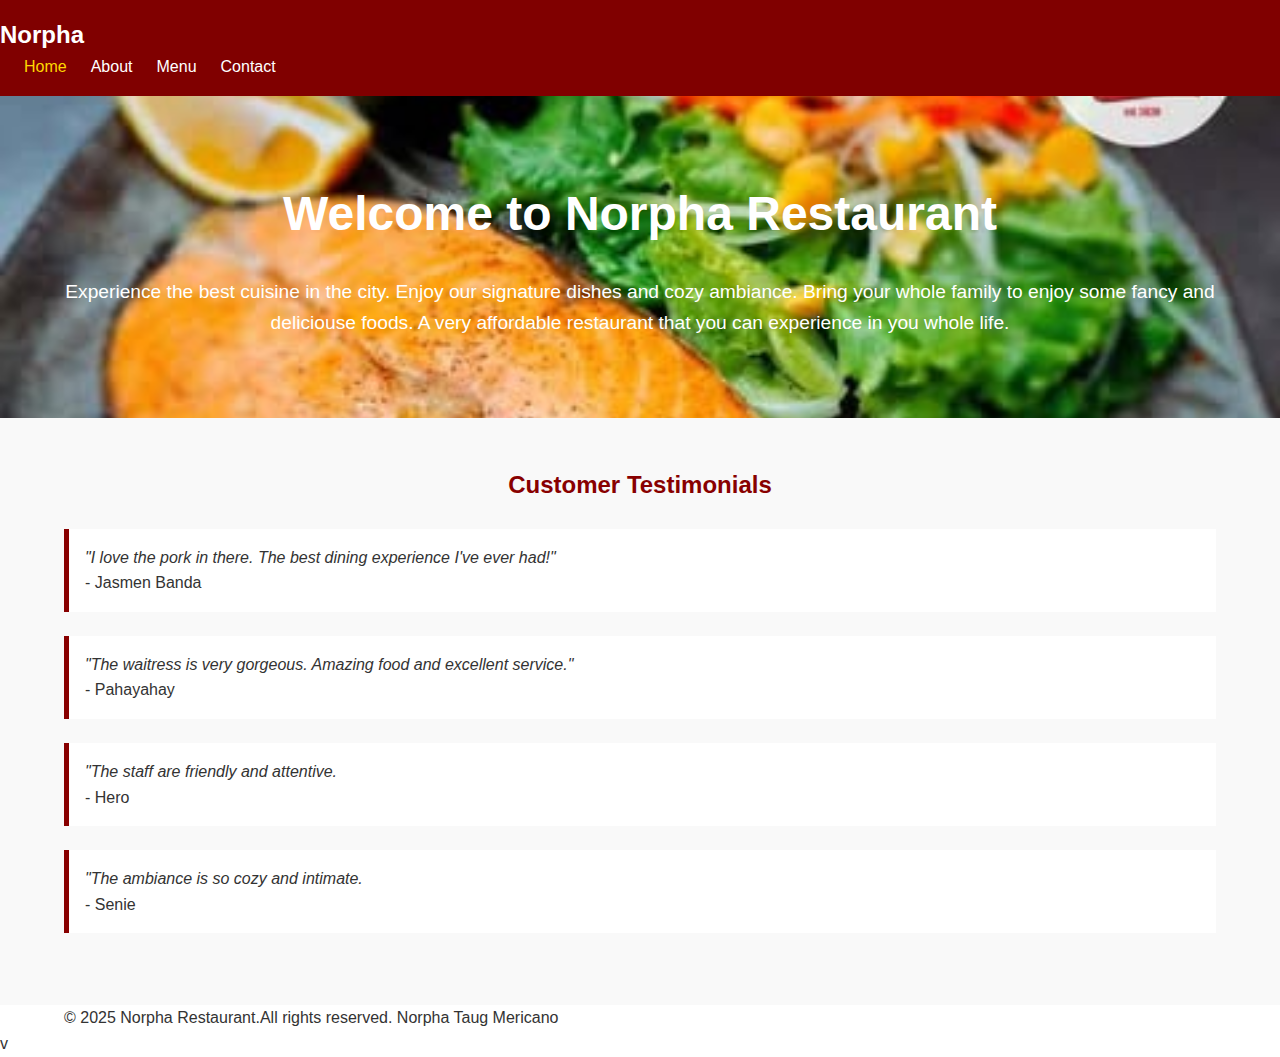
<file: index.html>
<!DOCTYPE html>
<html>

<head>
  <meta charset="UTF-8">
  <meta name="viewport" content="width=device-width, initial-scale=1">
  <title>Norpha Restaurant</title>
  <link rel="stylesheet" href="styles.css">
</head>

<body>
  <header>
    <nav class="navbar">
      <div class="logo">
        <a href="index.html">Norpha</a>
      </div>
      <ul class="nav-links">
        <li><a href="index.html" class="active">Home</a></li>
        <li><a href="about.html">About</a></li>
        <li><a href="menu.html">Menu</a></li>
        <li><a href="contact.html">Contact</a></li>
      </ul>
    </nav>
  </header>
  <main>
    <section class="hero">
      <div class="container">
        <h1> Welcome to Norpha Restaurant</h1>
        <p>Experience the best cuisine in the city. Enjoy our signature dishes and cozy ambiance. Bring your whole family to enjoy some fancy and deliciouse foods. A very affordable restaurant that you can experience in you whole life.</p>
      </div>
    </section>
    <section class="testimonials">
      <div class="container">
        <h2>Customer Testimonials</h2>
        <div class="testimonial">
          <p>"I love the pork in there. The best dining experience I've ever had!"</p>
          <span> - Jasmen Banda</span>
        </div>
        <div class="testimonial">
          <p>"The waitress is very gorgeous. Amazing food and excellent service."</p>
          <span> - Pahayahay</span>
        </div>
        <div class="testimonial">
          <p>"The staff are friendly and attentive.</p>
          <span> - Hero</span>
        </div>
        <div class="testimonial">
          <p>"The ambiance is so cozy and intimate.</p>
          <span> - Senie</span>
        </div>
      </div>
    </section>
  </main>
  <footer>
    <div class="container">
      <p>&copy; 2025 Norpha Restaurant.All rights reserved. Norpha Taug Mericano</p>
    </div>
  </footer>

</body>

</html>v
</file>
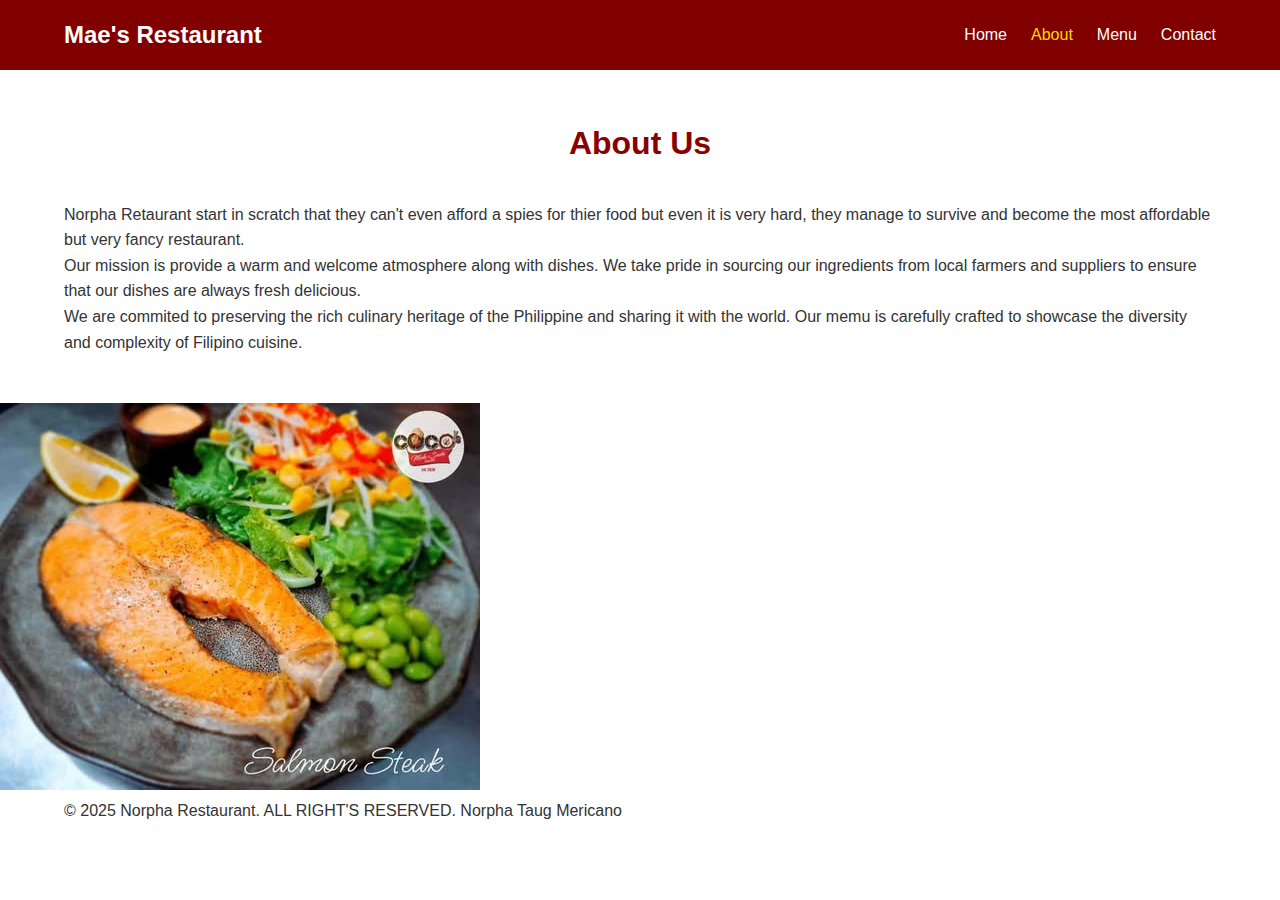
<file: abour.html>
<!DOCTYPE html>
<html lang="en">
<head>
    <meta charset="UTF-8">
    <meta name="viewport" content="width=device-width, initial-scale=1.0">
    <title>Norpha Restaurant</title></title>
    <link rel="stylesheet" href="styles.css">
</head>
<body>
    <header>
        <nav class="navbar">
            <div class="container">
                <div class="logo">
                    <a href="index.html">Mae's Restaurant</a>
            </div>
            <ul class="nav-links">
                <li><a href="index.html" >Home</a></li>
                <li><a href="about.html" class="active">About</a></i>
                <li><a href="menu.html">Menu</a></li>
                <li><a href="contact.html">Contact</a></li>
            </ul>
        </div>
        </nav>
    </header>
    <main>
        <section class="about">
            <div class="container">
                <h1>About Us</h1>
                <p>Norpha Retaurant start in scratch that they can't even afford a spies for thier food but even it is very hard, they manage to survive and become the most affordable but very fancy restaurant. </p>
                <p>Our mission is provide a warm and welcome atmosphere along with dishes. We take pride in sourcing our ingredients from local farmers and suppliers to ensure that our dishes are always fresh delicious.</p>
                <p> We are commited to preserving the rich culinary heritage of the Philippine and sharing it with the world. Our memu is carefully crafted to showcase the diversity and complexity of Filipino cuisine.</p>
            </div>
        </section>
        <section class="banner">
            <div class="conatiner">
                <img src="nor.jpg"
                alt="Norpha Restaurantstyle="width: 100%; height: auto;">
            </div>
        </section>
    </main>
    <footer>
        <div class="container">
            <p>&copy; 2025 Norpha Restaurant. ALL RIGHT'S RESERVED. Norpha Taug Mericano</p>
        </div>
    </footer>
</body>
</html>
</file>
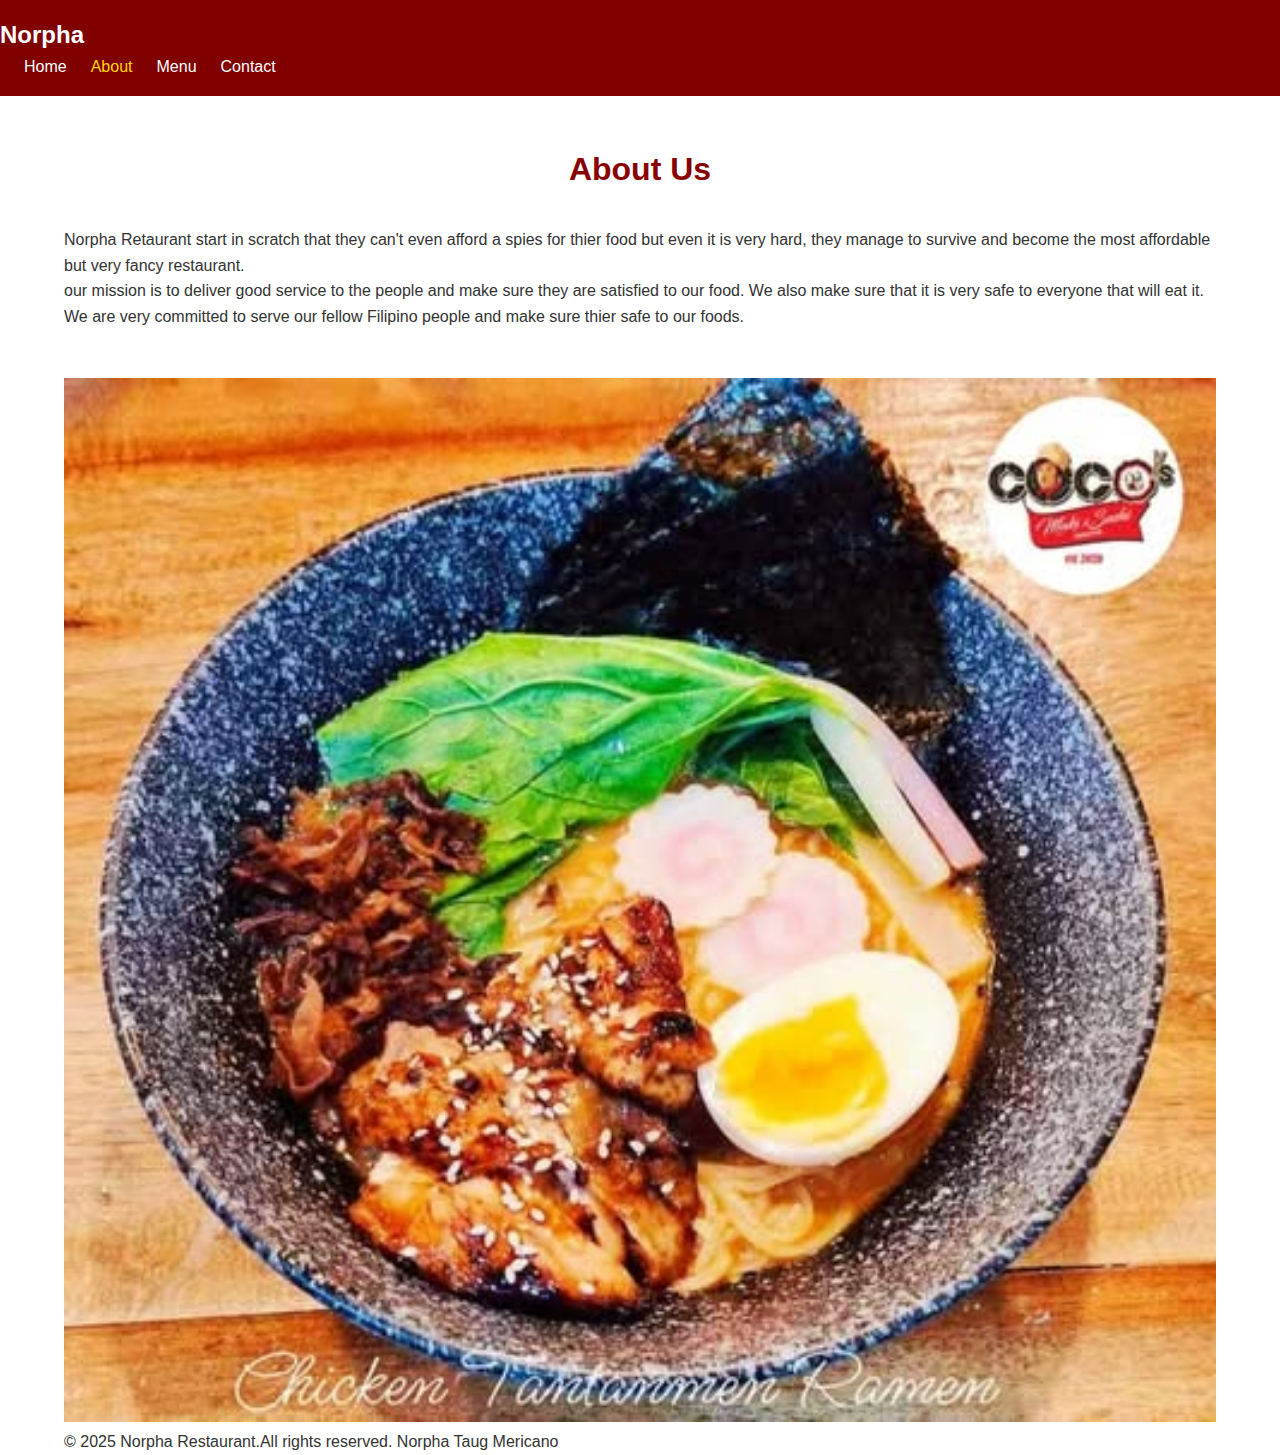
<file: about.html>
<!DOCTYPE html>
<html>

<head>
  <meta charset="UTF-8">
  <meta name="viewport" content="width=device-width, initial-scale=1">
  <title>Norpha Restaurant</title>
  <link rel="stylesheet" href="styles.css">
</head>

<body>
  <header>
    <nav class="navbar">
      <div class="logo">
        <a href="index.html">Norpha</a>
      </div>
      <ul class="nav-links">
        <li><a href="index.html">Home</a></li>
        <li><a href="about.html" class="active">About</a></li>
        <li><a href="menu.html">Menu</a></li>
        <li><a href="contact.html">Contact</a></li>
      </ul>
    </nav>
  </header>
  <main>
    <section class="about">
      <div class="container">
        <h1>About Us</h1>
        <p>Norpha Retaurant start in scratch that they can't even afford a spies for thier food but even it is very hard, they manage to survive and become the most affordable but very fancy restaurant. </p>
        <p>our mission is to deliver good service to the people and make sure they are satisfied to our food. We also make sure that it is very safe to everyone that will eat it.</p>
        <p>We are very committed to serve our fellow Filipino people and make sure thier safe to our foods.</p>
      </div>
    </section>
    <section class="banner">
      <div class="container">
        <img src="mer.jpg" alt="Norpha Banner" style="width: 100%; height: auto;">
      </div>
    </section>
  </main>
  <footer>
    <div class="container">
      <p>&copy; 2025 Norpha Restaurant.All rights reserved. Norpha Taug Mericano</p>
    </div>
  </footer>

</body>

</html>
</file>
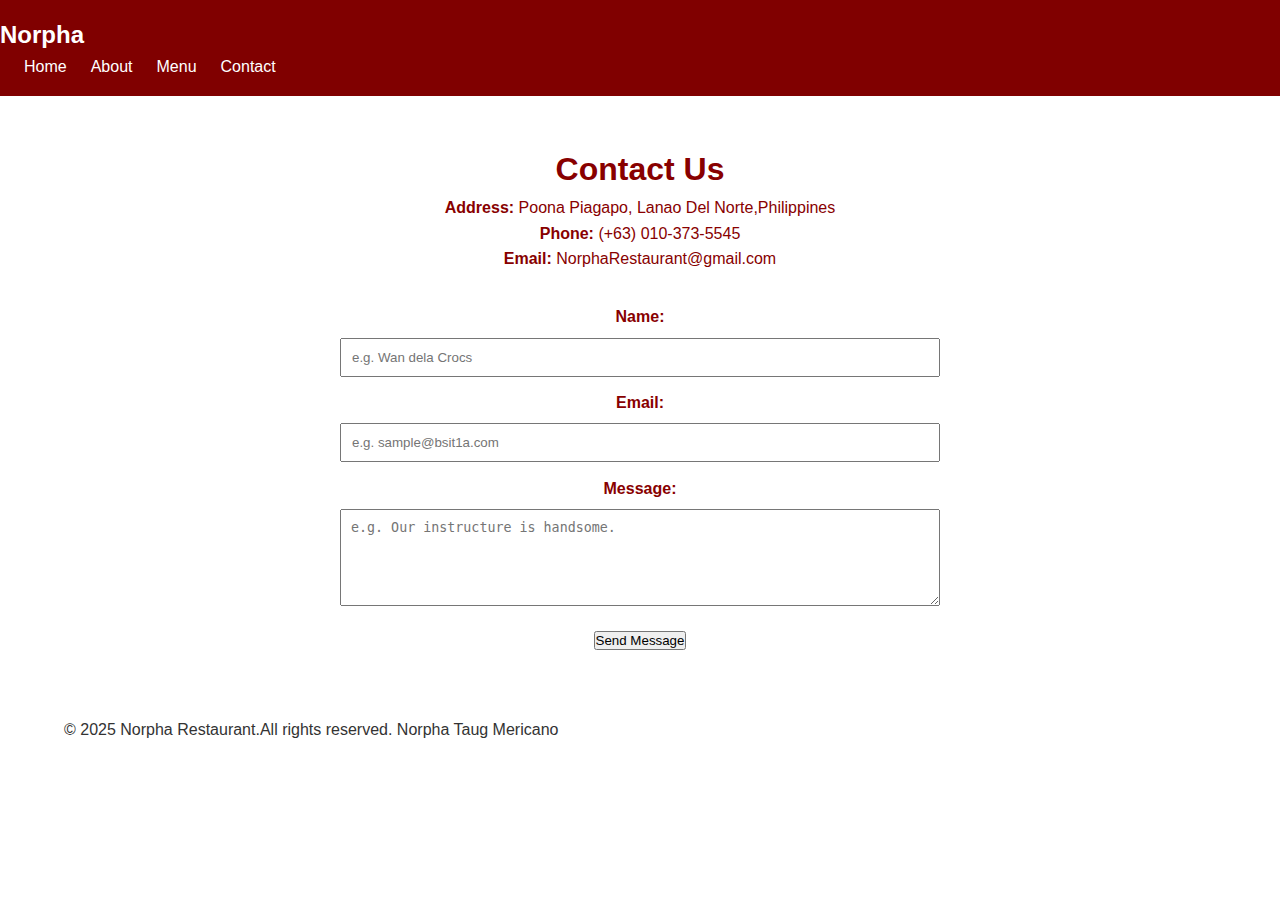
<file: contact.html>
<!DOCTYPE html>
<html>

<head>
  <meta charset="UTF-8">
  <meta name="viewport" content="width=device-width, initial-scale=1">
  <title>Norpha Restaurant</title>
  <link rel="stylesheet" href="styles.css">
</head>

<body>
  <header>
    <nav class="navbar">
      <div class="logo">
        <a href="index.html">Norpha</a>
      </div>
      <ul class="nav-links">
        <li><a href="index.html">Home</a></li>
        <li><a href="about.html">About</a></li>
        <li><a href="menu.html">Menu</a></li>
        <li><a href="contact.html" class="Active">Contact</a></li>
      </ul>
    </nav>
  </header>
  <main>
    <section class="contact">
      <div class="container">
        <h1>Contact Us</h1>
        <div class="contact-details">
          <p><strong>Address:</strong> Poona Piagapo, Lanao Del Norte,Philippines</p>
          <p><strong>Phone: </strong> (+63) 010-373-5545</p>
          <p><strong>Email: </strong>NorphaRestaurant@gmail.com</p>
        </div>
        <form action="" method="post" class="contact-form">
          <label for="name">Name: </label>
          <input type="text" id="name" name="name" placeholder="e.g. Wan dela Crocs">
          <br>
          <label for="email">Email: </label>
          <input type="email" id="email"
         name="email" placeholder="e.g. sample@bsit1a.com">
         <br>
         <label for="message">Message: </label>
         <textarea id="message" name="message" rows="5" placeholder="e.g. Our instructure is handsome."></textarea>
         <br>
         <button type="submit">Send Message</button>
         </form>
      </div>
    </section>
      <footer>
    <div class="container">
      <p>&copy; 2025 Norpha Restaurant.All rights reserved. Norpha Taug Mericano</p>
    </div>
  </footer>

</body>

</html>
</file>
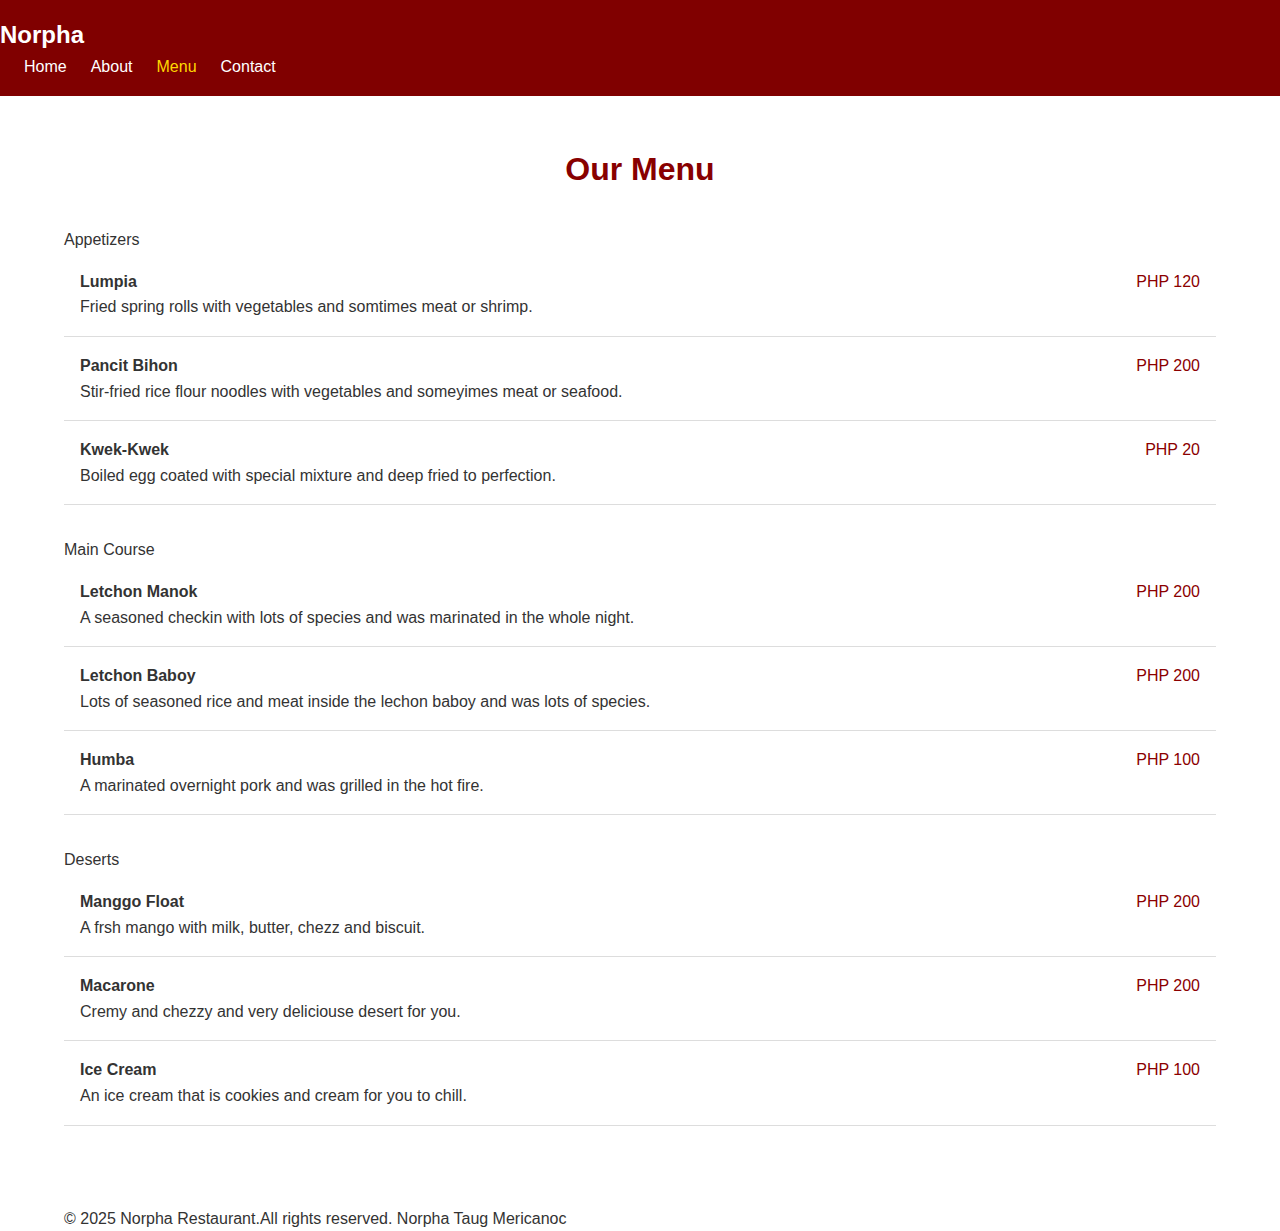
<file: menu.html>
<!DOCTYPE html>
<html>

<head>
  <meta charset="UTF-8">
  <meta name="viewport" content="width=device-width, initial-scale=1">
  <title>Norpha Restaurant</title>
  <link rel="stylesheet" href="styles.css">
</head>

<body>
  <header>
    <nav class="navbar">
      <div class="logo">
        <a href="index.html">Norpha</a>
      </div>
      <ul class="nav-links">
        <li><a href="index.html">Home</a></li>
        <li><a href="about.html">About</a></li>
        <li><a href="menu.html" class="active">Menu</a></li>
        <li><a href="contact.html">Contact</a></li>
      </ul>
    </nav>
  </header>
  <main>
    <section class="menu">
      <div class="container">
        <h1>Our Menu</h1>
        <div class="menu-section"
        <h2>Appetizers</h2>
        <ul>
          <li>
            <span class="dish">Lumpia</span>
            <span class="price">PHP 120</span>
            <p>Fried spring rolls with vegetables and somtimes meat or shrimp.</p>
          </li>
          <li>
            <span class="dish">Pancit Bihon</span>
            <span class="price">PHP 200</span>
            <p> Stir-fried rice flour noodles with vegetables and someyimes meat or seafood.</p>
          </li>
          <li>
            <span class="dish">Kwek-Kwek</span>
            <span class="price">PHP 20</span>
            <p>Boiled egg coated with special mixture and deep fried to perfection.</p>
          </li>
        </ul>
      </div>
        <div class="menu-section"
        <h2>Main Course</h2>
        <ul>
          <li>
            <span class="dish">Letchon Manok</span>
            <span class="price">PHP 200</span>
            <p>A seasoned checkin with lots of species and was marinated in the whole night.</p>
          </li>
          <li>
            <span class="dish">Letchon Baboy</span>
            <span class="price">PHP 200</span>
            <p>Lots of seasoned rice and meat inside the lechon baboy and was lots of species.</p>
          </li>
          <li>
            <span class="dish">Humba</span>
            <span class="price">PHP 100</span>
            <p>A marinated overnight pork and was grilled in the hot fire.  </p>
          </li>
        </ul>
      </div>
              <div class="menu-section"
        <h2>Deserts</h2>
        <ul>
          <li>
            <span class="dish">Manggo Float</span>
            <span class="price">PHP 200</span>
            <p>A frsh mango with milk, butter, chezz and biscuit.</p>
          </li>
          <li>
            <span class="dish">Macarone</span>
            <span class="price">PHP 200</span>
            <p>Cremy and chezzy and very deliciouse desert for you.</p>
          </li>
          <li>
            <span class="dish">Ice Cream</span>
            <span class="price">PHP 100</span>
            <p>An ice cream that is cookies and cream for you to chill. </p>
          </li>
        </ul>
      </div>
    </section>
      </main>
  <footer>
    <div class="container">
      <p>&copy; 2025 Norpha Restaurant.All rights reserved. Norpha Taug Mericanoc</p>
    </div>
  </footer>

</body>

</html>
</file>
<file: styles.css>
*{
    margin: 0;
    padding: 0;
    box-sizing: border-box;
  }
  
  body{
    font-family: Arial, Helvetica, sans-serif;
    line-height: 1.6;
    color: #333;
  }
  
  .container{
    width: 90%;
    max-width: 1200px;
    margin: 0 auto;
  }
  
  .navbar{
    background-color: #800000;
    padding: 1em 0;
  }
  
  .navbar .container{
    display: flex;
    align-items: center;
    justify-content: space-between;
  }
  
  .navbar .logo a{
    color: #fff;
    text-decoration: none;
    font-size: 1.5em;
    font-weight: bold;
  }
  
  .navbar .nav-links{
    list-style: none;
    display: flex;
  }
  
  .navbar .nav-links li{
    margin-left: 1.5em;
  }
  
  .navbar .nav-links a{
    color: #fff;
    text-decoration: none;
    font-size: 1em;
    transition: color 0.3s ease;
  }
  
  .navbar .nav-links a:hover,
  .navbar .nav-links .active{
    color: #FFD700;
  }
  
  .hero{
    background: url("nor.jpg") no-repeat center center/cover fixed;
    padding: 5em 0;
    color: #fff;
    text-align: center;
  }
  
  .hero h1{
    font-size: 3em;
    margin-bottom: 0.5em;
  }
  
  .hero p{
    font-size: 1.2em;
  }
  
  .about,
  .menu,
  .contact,
  .testimonials{
    padding: 3em 0;
  }
  
  .about h1,
  .menu h1,
  .contact,
  .testimonials h2{
    text-align: center;
    margin-bottom: 1em;
    color: #880000;
  }
  
  .testimonials{
    background-color: #f9f9f9;
  }
  
  .testimonials .testimonial{
    margin-bottom: 1.5em;
    padding: 1em;
    border-left: 5px solid #880000;
    background-color: #fff;
  }
  
  .testimonials .testimonial p{
    font-style: italic;
  }
  
  .testimonials .testimonials span{
    display: block;
    margin-top: 0.5em;
    font-weight: bold;
    text-align: right;
    color: #880000;
  }
  
  .menu-section{
    margin-bottom: 2em;
  }
  
  .menu-section h2{
    border-bottom: 2px solid #8B0000;
    padding-bottom: 0.5em;
    margin-bottom: 1em;
    color: #8B0000;
  }
  
  .menu-section ul{
    list-style: none;
  }
  
  .menu-section li{
    padding: 1em;
    border-bottom: 1px solid #ddd;
  }
  
  .menu-section li:last :last-child{
    border-bottom: none;
  }
  
  .menu-section .dish{
    font-weight: bold;
  }
  
  .menu-section .price{
    float: right;
    color: #8B0000;
  }
  
  .contact-details{
    margin-bottom: 2em;
    text-align: center;
  }
  
  .contact-form{
    max-width: 600px;
    margin: 0 auto;
  }
  
  .contact-form label{
    display: block;
    margin-bottom: 0.5em;
    font-weight: bold;
  }
  
  .contact-form input,
  .contact-form textarea{
    width: 100%;
    padding: 0.75em;
    margin-bottom: 1em;
  }
</file>
